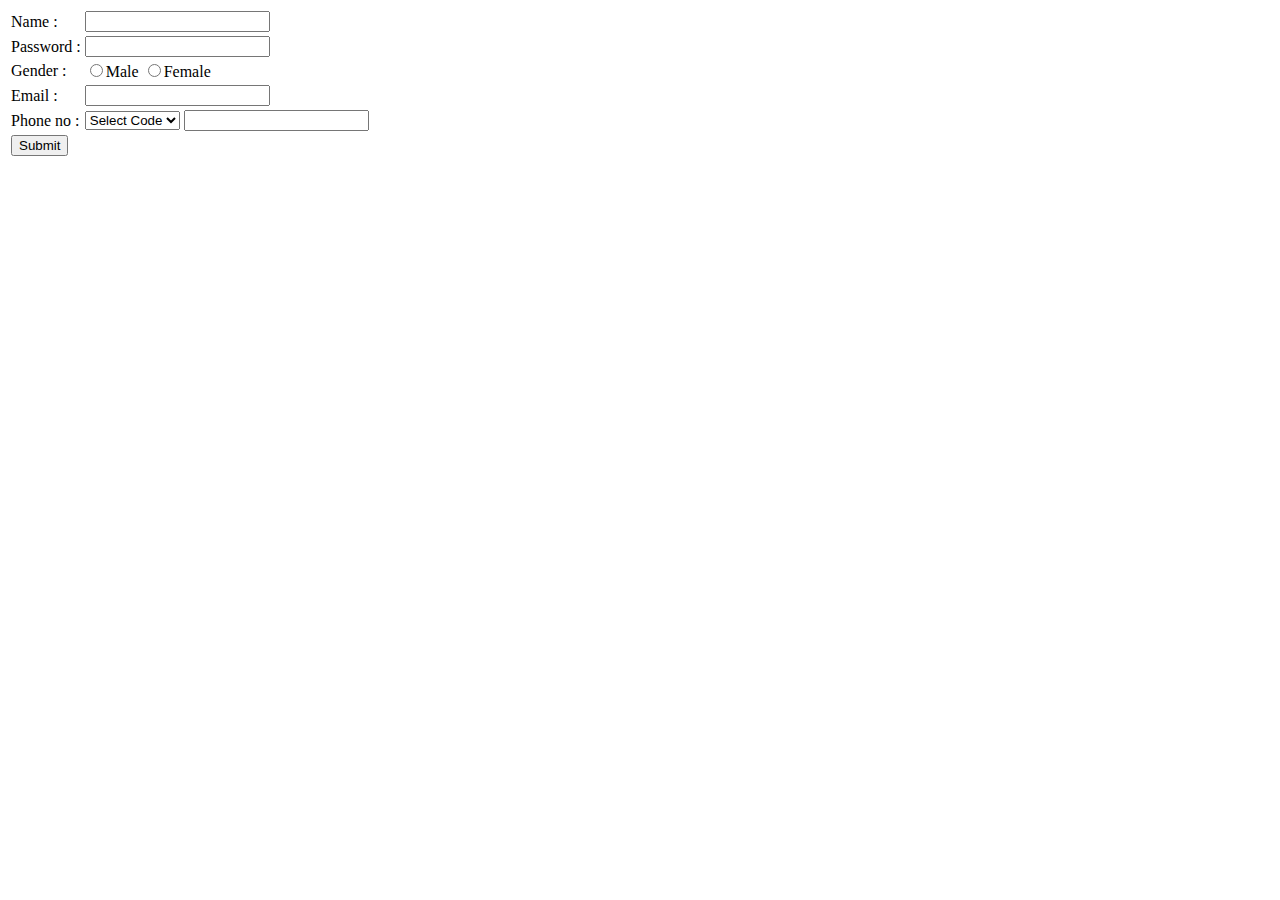
<file: form.html>
<!DOCTYPE HTML>
<html>
<head>
  <title>Register Form</title>
</head>
<body>
 <form action="insert.php" method="POST">
  <table>
   <tr>
    <td>Name :</td>
    <td><input type="text" name="username" required></td>
   </tr>
   <tr>
    <td>Password :</td>
    <td><input type="password" name="password" required></td>
   </tr>
   <tr>
    <td>Gender :</td>
    <td>
     <input type="radio" name="gender" value="m" required>Male
     <input type="radio" name="gender" value="f" required>Female
    </td>
   </tr>
   <tr>
    <td>Email :</td>
    <td><input type="email" name="email" required></td>
   </tr> 
   <tr>
    <td>Phone no :</td>
    <td>
     <select name="phoneCode" required>
      <option selected hidden value="">Select Code</option>
      <option value="977">977</option>
      <option value="978">978</option>
      <option value="979">979</option>
      <option value="973">973</option>
      <option value="972">972</option>
      <option value="974">974</option>
     </select>
     <input type="phone" name="phone" required>
    </td>
   </tr>
   <tr>
    <td><input type="submit" value="Submit"></td>
   </tr>
  </table>
 </form>
</body>
</html>
</file>
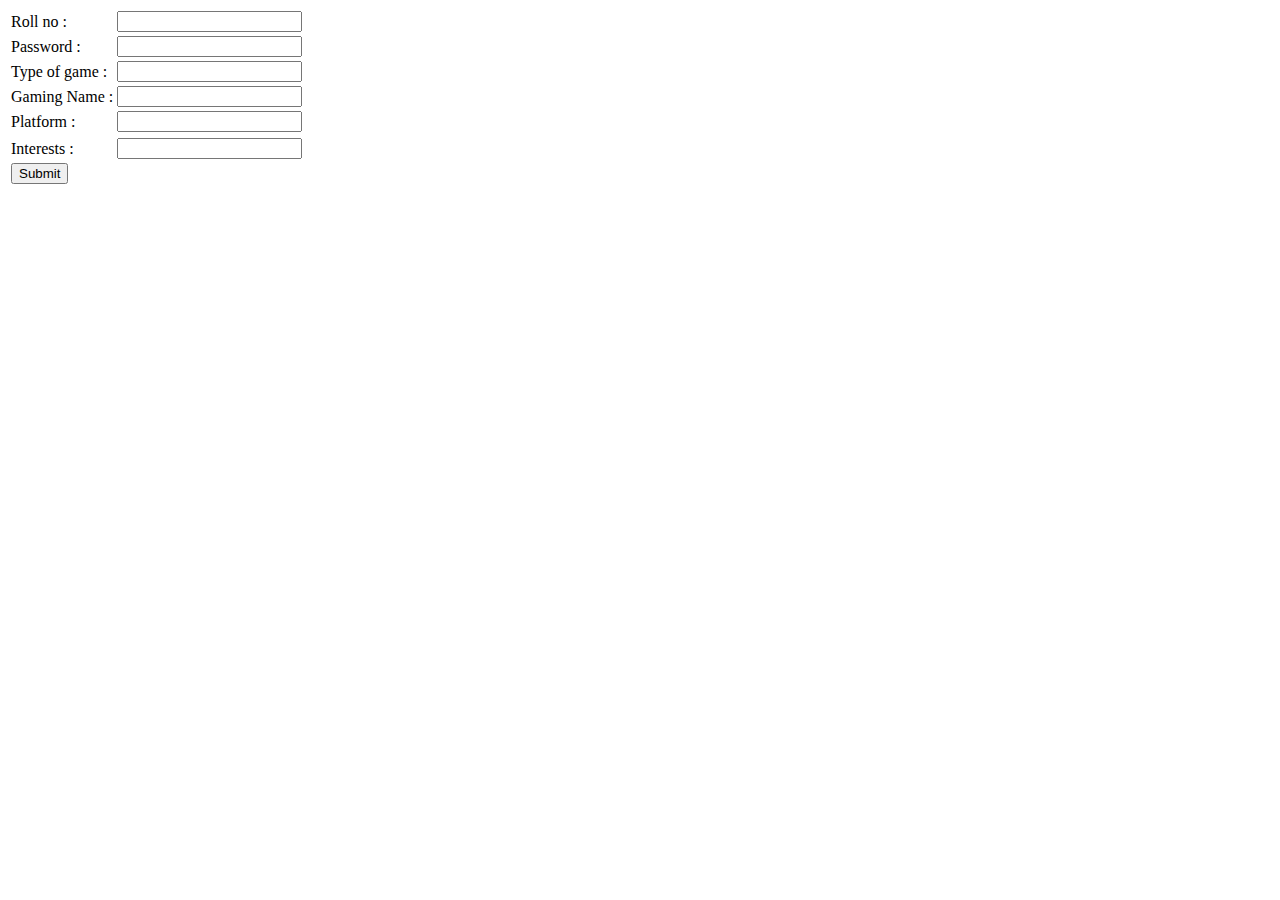
<file: gamerinfo1.html>
<!DOCTYPE HTML>
<html>
<head>
  <title>Register Form</title>
</head>
<body>
  
 <form action="insert1.php" method="POST">
  <table>
   <tr>
    <td>Roll no :</td>
    <td><input type="text" name="rollno" required></td>
   </tr>
   <tr>
    <td>Password :</td>
    <td><input type="Password" name="password" required></td>
   </tr>
   <tr>
    <td>Type of game :</td>
    <td><input type="text" name="gametype" required></td>
   </tr>
   <tr>
    <td>Gaming Name :</td>
    <td><input type="text" name="gamingname" required></td>
   </tr>
   <tr>
    <td>Platform :</td>
    <td><input type="text" name="platform" required></td>
   </tr> 
   <tr>
    <tr>
    <td>Interests :</td>
    <td><input type="text" name="interests" required></td>
   </tr>
    <td><input type="submit" value="Submit"></td>
   </tr>
  </table>
 </form>
</body>
</html>
</file>
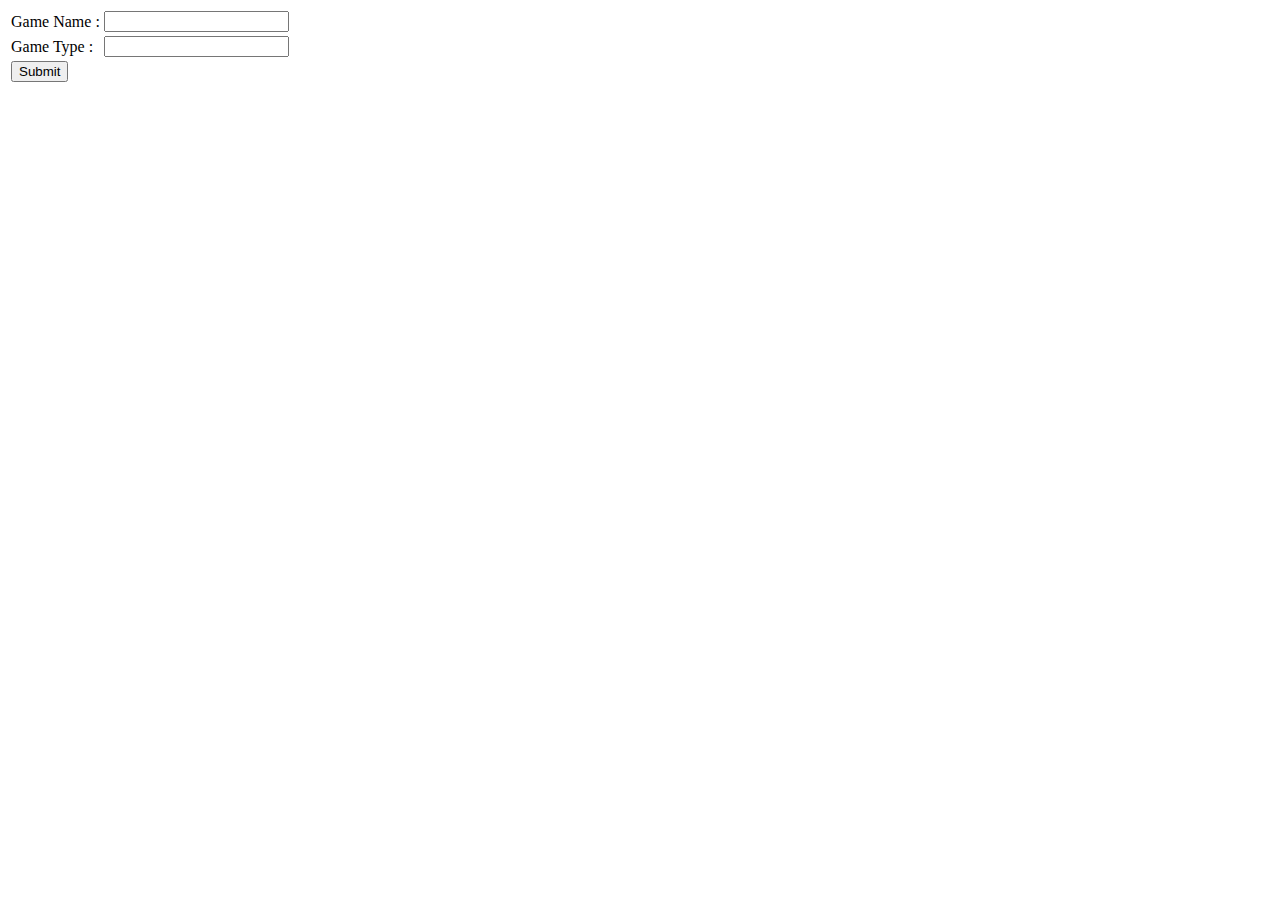
<file: gameselect_old.html>
<!DOCTYPE HTML>
<html>
<head>
  <title>gameselect Form</title>
</head>
<body>
  
 <form action="insert2.php" method="POST">
  <table>
   <tr>
    <td>Game Name :</td>
    <td><input type="text" name="gamingname" required></td>
   </tr>
   <tr>
    <td>Game Type :</td>
    <td><input type="text" name="gametype" required></td>
   </tr>
    <tr>
    <td><input type="submit" value="Submit"></td>
   </tr>
   
  </table>
 </form>
</body>
</html>

    

<!-- <?php 
// function Login()
//  {
//     if(empty($_POST['rollno']))
//     {
//         $this->HandleError("rollno is empty!");
//         return false;
//     }
//     if(empty($_POST['password']))
//  {
//         $this->HandleError("Password is empty!");
//  return false;
//  }
//  $rollno = trim($_POST['rollno']);
//  $password = trim($_POST['password']);
//  if(!$this->CheckLoginInDB($rollno,$password))
//  {
//         return false;
//     }
//  session_start();
//  $_SESSION[$this->GetLoginSessionVar()] = $rollno;
//  return true;
//  }

//  function CheckLoginInDB($rollno,$password)
// {
//     if(!$this->DBLogin())
//     {
//         $this->HandleError("Database login failed!");
//         return false;
//     }          
//     $rollno = $this->SanitizeForSQL($rollno);
//     $password = ($password);
//     $qry = "Select rollno, password from $this->gamerinfo1 ".
//         " where rollno='$rollno' and password='$password' ";
    
//     $result = mysql_query($qry,$this->connection);
    
//     if(!$result || mysql_num_rows($result) <= 0)
//     {
//         $this->HandleError("Error logging in. ".
//             "The username or password does not match");
//         return false;
//     }
//     else echo "hi";  
// }
?>
</file>
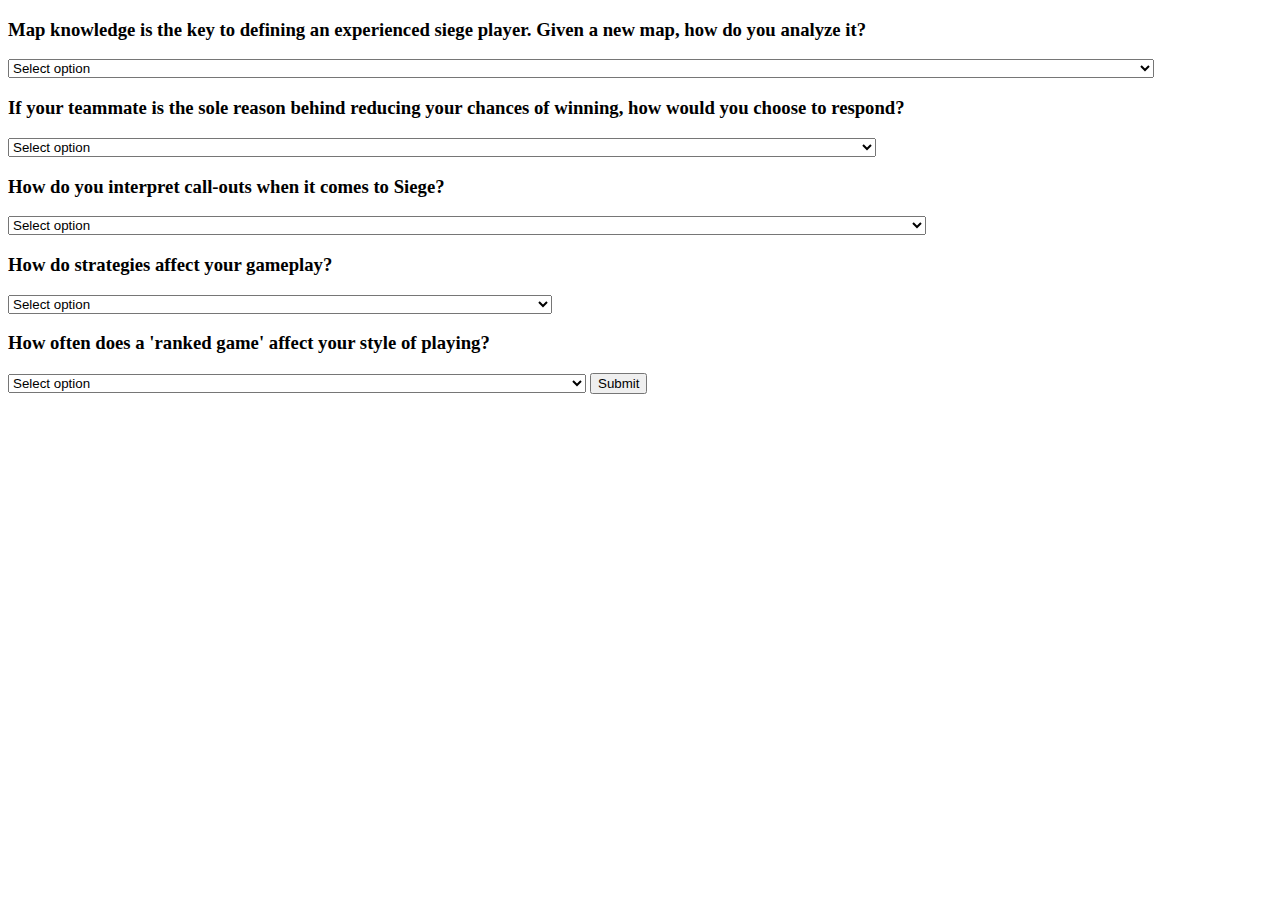
<file: question1.html>
<!DOCTYPE html>
<html>
<head>
	<title></title>
</head>
<body>
	<form action="ques.php" method="POST">

	<h3>Map knowledge is the key to defining an experienced siege player. Given a new map, how do you analyze it?</h3>

		<select class="selection-2"  name="q1">
			<option>Select option</option>
			<option value="a">I generally invest my time in exploring the map and analyzing it in detail, although the risk is high.</option>
			<option value="b">My analysis involves exploring the map in detail  (internal analysis) as well as breaking the windows (external view). The risk of death is very high, but the benefits are favorable in the long run.</option>
			<option value="c">My experience lies in my aiming accuracy and recoil handling. So given a new map, I stay at a location and learn the map gradually through experience.</option>
			<option value="d">My approach to analysis highly depends on peer review. I will go ahead with what my team finds essential for me to do in a situation.</option>
		</select>



	<h3>If your teammate is the sole reason behind reducing your chances of winning, how would you choose to respond?</h3>

		<select class="selection-2"  name="q2">
			<option>Select option</option>
			<option value="a">According to me it is essential to react to the situation with anger as it is highly important that the team does not repeat the mistake ever again.</option>
			<option value="b">If I know that my teammate holds good ability, I react with anger as it is expected of him to not commit such a mistake.</option>
			<option value="c">I would try to advise the player as it is necessary for him to know my point of view. If the player is new, we can’t expect much from him. </option>
			<option value="d">I do not prefer reacting to unpredictable situations as they are a common happening and learning to ignore mistakes is the best way to proceed.</option>
		</select>


	<h3>How do you interpret call-outs when it comes to Siege?</h3>

		<select class="selection-2"  name="q3">
			<option>Select option</option>
			<option value="a">Call-outs can be really annoying at times, when there is a lack of coordination between the players communicating with me.</option>
			<option value="b">Call-outs are preferable when I play with friends. While playing with strangers, I choose to give a call-out when I think it can really contribute to the team.</option>
			<option value="c">According to me, unwanted information served in a call-out can actually cause trouble. </option>
			<option value="d">Call-outs are extremely advantageous under every situation. The team you are playing with doesn’t actually affect the quality of call-outs made. </option>
		</select>

		<h3>How do strategies affect your gameplay?</h3>

		<select class="selection-2"  name="q4">
			<option>Select option</option>
			<option value="a">Strategies play a key role while defining my game plan.</option>
			<option value="b">Strategies are not really important as the quality of your game play counts.</option>
			<option value="c">Strategizing each and every situation is more important than creating an overall strategy.</option>
			<option value="d">The way you play a game is instinctive. Strategies don’t contribute to gameplay.</option>
		</select>


		<h3>How often does a 'ranked game' affect your style of playing?</h3>

		<select class="selection-2"  name="q5">
			<option>Select option</option>
			<option value="a">The style of play is never related to the kind of challenges you would be facing.</option>
			<option value="b">The style of play is heavily affected as there is a lot of pressure running through our minds</option>
			<option value="c">If we have a good team, the performance of each individual generally is the same.</option>
			<option value="d">If we approach a ranked game with an appropriate mentality, the results would be appreciable.</option>
		</select>
		<td><input type="submit" value="Submit"></td>
   </tr>
</body>
</form>
</html>
</file>
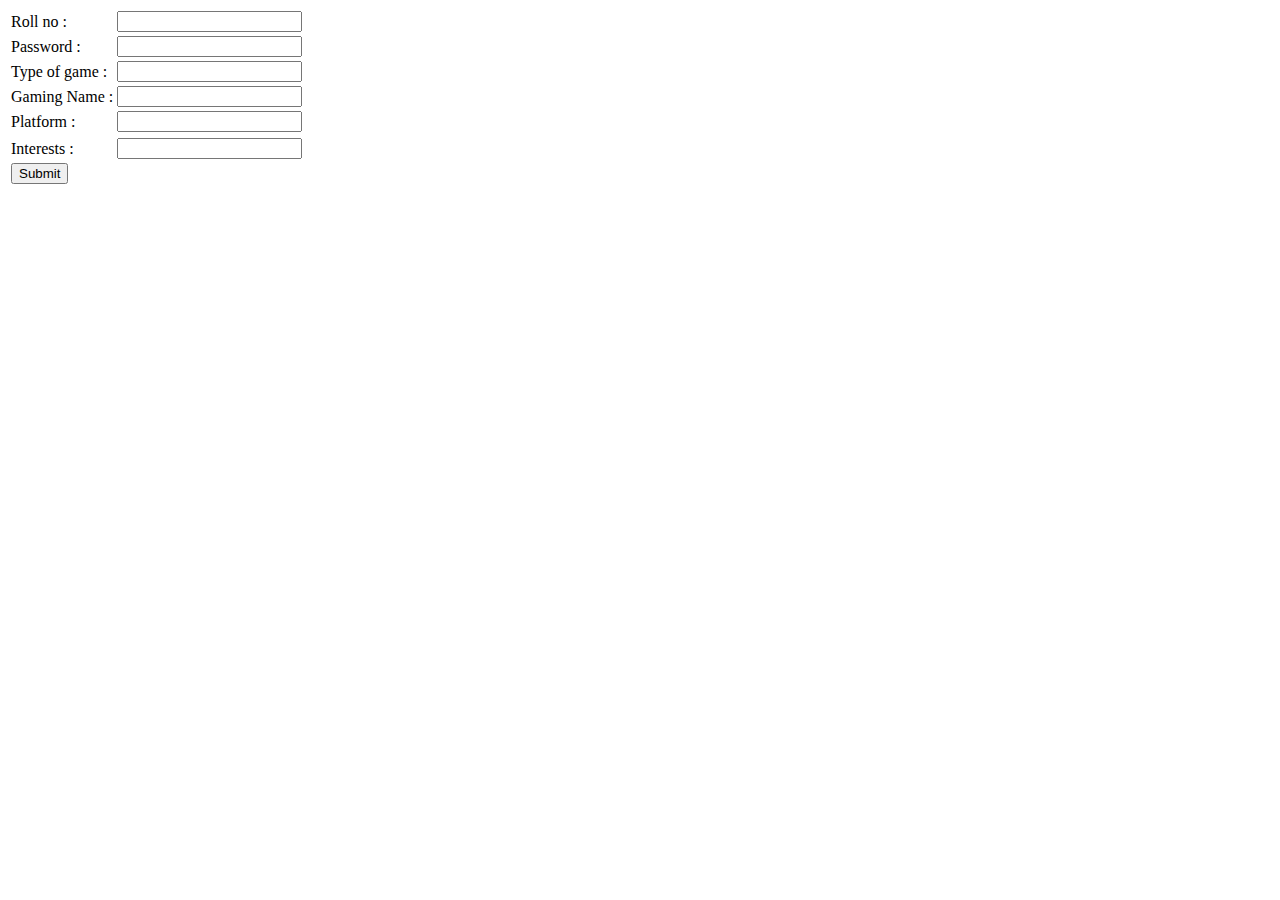
<file: registerform.html>
<!DOCTYPE HTML>
<html>
<head>
  <title>Register Form</title>
</head>
<body>
  
 <form action="register.php" method="POST">
  <table>
   <tr>
    <td>Roll no :</td>
    <td><input type="text" name="rollno" required></td>
   </tr>
   <tr>
    <td>Password :</td>
    <td><input type="Password" name="password" required></td>
   </tr>
   <tr>
    <td>Type of game :</td>
    <td><input type="text" name="gametype" required></td>
   </tr>
   <tr>
    <td>Gaming Name :</td>
    <td><input type="text" name="gamingname" required></td>
   </tr>
   <tr>
    <td>Platform :</td>
    <td><input type="text" name="platform" required></td>
   </tr> 
   <tr>
    <tr>
    <td>Interests :</td>
    <td><input type="text" name="interests" required></td>
   </tr>
    <td><input type="submit" value="Submit"></td>
   </tr>
  </table>
 </form>
</body>
</html>
</file>
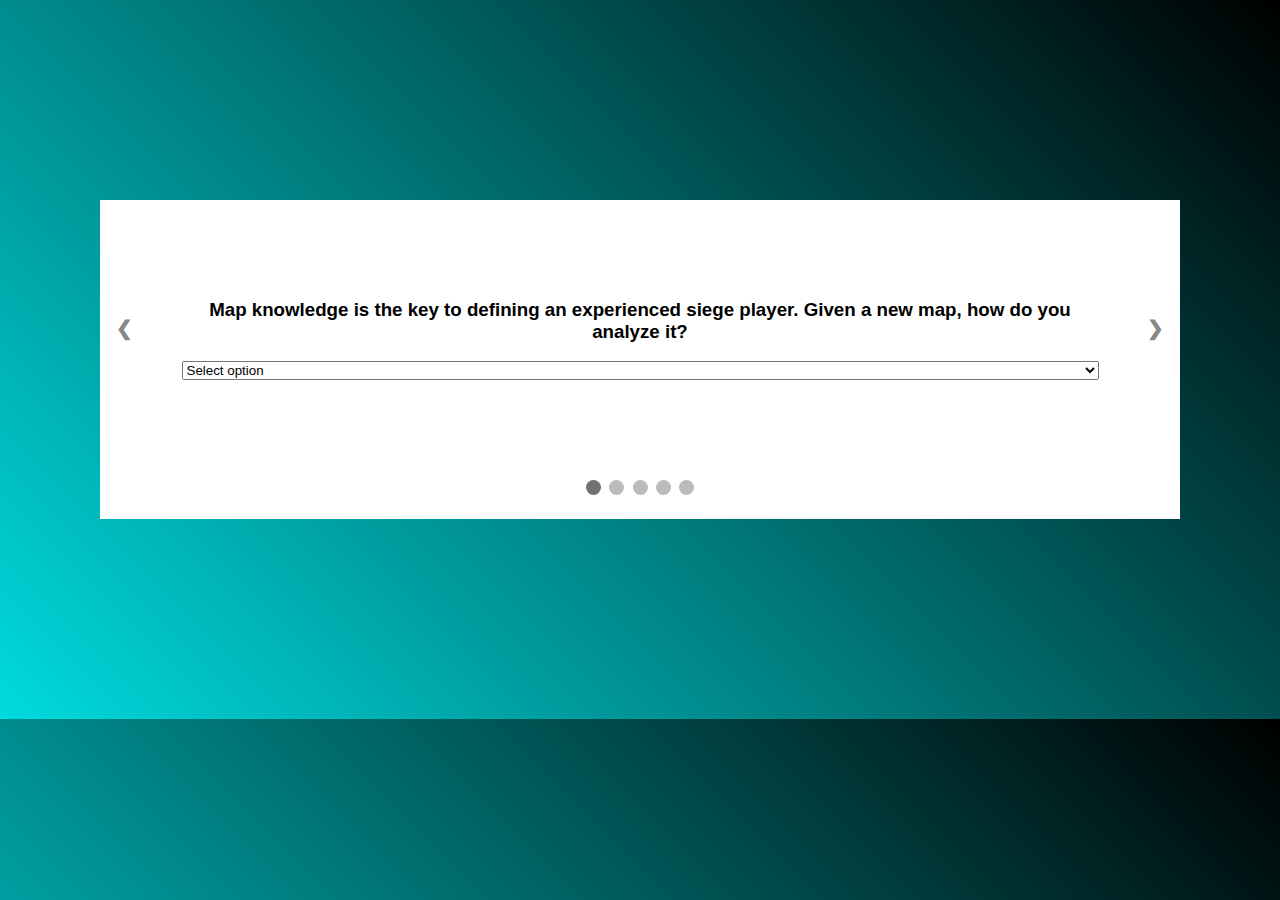
<file: ContactFrom_v4/ques1.html>
<!DOCTYPE html>
<html>
<head>
<meta name="viewport" content="width=device-width, initial-scale=1">
<style>
* {box-sizing: border-box}
body {font-family: Verdana, sans-serif; margin-left:100px;margin-right: 100px;margin-top: 200px;margin-bottom: 200px;
  background: -webkit-linear-gradient(45deg, #00dbde, #000000);

  background: -o-linear-gradient(45deg, #00dbde, #000000);

  background: -moz-linear-gradient(45deg, #00dbde, #000000);

  background: linear-gradient(45deg, #00dbde, #000000);

 }

/* Slideshow container */
.slideshow-container {
  position: relative;
  background: #f1f1f1f1;

}

/* Slides */
.mySlides {
  display: none;
  padding: 80px;
  text-align: center;
  background-color: #ffffff;

}

/* Next & previous buttons */
.prev, .next {
  cursor: pointer;
  position: absolute;
  top: 50%;
  width: auto;
  margin-top: -30px;
  padding: 16px;
  color: #888;
  font-weight: bold;
  font-size: 20px;
  border-radius: 0 3px 3px 0;
  user-select: none;
}

/* Position the "next button" to the right */
.next {
  position: absolute;
  right: 0;
  border-radius: 3px 0 0 3px;
}

/* On hover, add a black background color with a little bit see-through */
.prev:hover, .next:hover {
  background-color: rgba(0,0,0,0.8);
  color: white;
}

/* The dot/bullet/indicator container */
.dot-container {
    text-align: center;
    padding: 20px;
    background: #ffffff;
}

/* The dots/bullets/indicators */
.dot {
  cursor: pointer;
  height: 15px;
  width: 15px;
  margin: 0 2px;
  background-color: #bbb;
  border-radius: 50%;
  display: inline-block;
  transition: background-color 0.6s ease;
}

/* Add a background color to the active dot/circle */
.active, .dot:hover {
  background-color: #717171;
}

/* Add an italic font style to all quotes */
q {font-style: italic;}

/* Add a blue color to the author */
.author {color: cornflowerblue;}
</style>
</head>
<body>
<form action="ques.php" method="POST">

<div class="slideshow-container">

<div class="mySlides">
  <h3>Map knowledge is the key to defining an experienced siege player. Given a new map, how do you analyze it?</h3>

		<select class="selection-2"  name="q1">
			<option>Select option</option>
			<option value="a">I generally invest my time in exploring the map and analyzing it in detail, although the risk is high.</option>
			<option value="b">My analysis involves exploring the map in detail  (internal analysis) as well as breaking the windows (external view).</option>
			<option value="c">My experience lies in my aiming accuracy and recoil handling. So given a new map, I stay at a location and learn the map gradually through experience.</option>
			<option value="d">My approach to analysis highly depends on peer review. I will go ahead with what my team finds essential for me to do in a situation.</option>
		</select>
</div>

<div class="mySlides">
  <h3>If your teammate is the sole reason behind reducing your chances of winning, how would you choose to respond?</h3>

		<select class="selection-2"  name="q2">
			<option>Select option</option>
			<option value="a">According to me it is essential to react to the situation with anger as it is highly important that the team does not repeat the mistake ever again.</option>
			<option value="b">If I know that my teammate holds good ability, I react with anger as it is expected of him to not commit such a mistake.</option>
			<option value="c">I would try to advise the player as it is necessary for him to know my point of view. If the player is new, we can’t expect much from him. </option>
			<option value="d">I do not prefer reacting to unpredictable situations as they are a common happening and learning to ignore mistakes is the best way to proceed.</option>
		</select>
</div>

<div class="mySlides">
  <h3>How do you interpret call-outs when it comes to Siege?</h3>

		<select class="selection-2"  name="q3">
			<option>Select option</option>
			<option value="a">Call-outs can be really annoying at times, when there is a lack of coordination between the players communicating with me.</option>
			<option value="b">Call-outs are preferable when I play with friends. While playing with strangers, I choose to give a call-out when I think it can really contribute to the team.</option>
			<option value="c">According to me, unwanted information served in a call-out can actually cause trouble. </option>
			<option value="d">Call-outs are extremely advantageous under every situation. The team you are playing with doesn't actually affect the quality of call-outs made. </option>
		</select>

</div>

<div class="mySlides">
  <h3>How do strategies affect your gameplay?</h3>

  <select class="selection-2"  name="q4">
    <option>Select option</option>
    <option value="a">Strategies play a key role while defining my game plan.</option>
    <option value="b">Strategies are not really important as the quality of your game play counts.</option>
    <option value="c">Strategizing each and every situation is more important than creating an overall strategy.</option>
    <option value="d">The way you play a game is instinctive. Strategies don’t contribute to gameplay.</option>
  </select>

</div>

<div class="mySlides">
  <h3>How often does a 'ranked game' affect your style of playing?</h3>

  <select class="selection-2"  name="q5">
    <option>Select option</option>
    <option value="a">The style of play is never related to the kind of challenges you would be facing.</option>
    <option value="b">The style of play is heavily affected as there is a lot of pressure running through our minds</option>
    <option value="c">If we have a good team, the performance of each individual generally is the same.</option>
    <option value="d">If we approach a ranked game with an appropriate mentality, the results would be appreciable.</option>
  </select>

  <input type="submit" value="Submit">
</div>



<a class="prev" onclick="plusSlides(-1)">&#10094;</a>
<a class="next" onclick="plusSlides(1)">&#10095;</a>

</div>

<div class="dot-container">
  <span class="dot" onclick="currentSlide(1)"></span>
  <span class="dot" onclick="currentSlide(2)"></span>
  <span class="dot" onclick="currentSlide(3)"></span>
  <span class="dot" onclick="currentSlide(4)"></span>
  <span class="dot" onclick="currentSlide(5)"></span>
</div>
</form>

<script>
var slideIndex = 1;
showSlides(slideIndex);

function plusSlides(n) {
  showSlides(slideIndex += n);
}

function currentSlide(n) {
  showSlides(slideIndex = n);
}

function showSlides(n) {
  var i;
  var slides = document.getElementsByClassName("mySlides");
  var dots = document.getElementsByClassName("dot");
  if (n > slides.length) {slideIndex = 1}
  if (n < 1) {slideIndex = slides.length}
  for (i = 0; i < slides.length; i++) {
      slides[i].style.display = "none";
  }
  for (i = 0; i < dots.length; i++) {
      dots[i].className = dots[i].className.replace(" active", "");
  }
  slides[slideIndex-1].style.display = "block";
  dots[slideIndex-1].className += " active";
}
</script>

</body>
</html>
</file>
